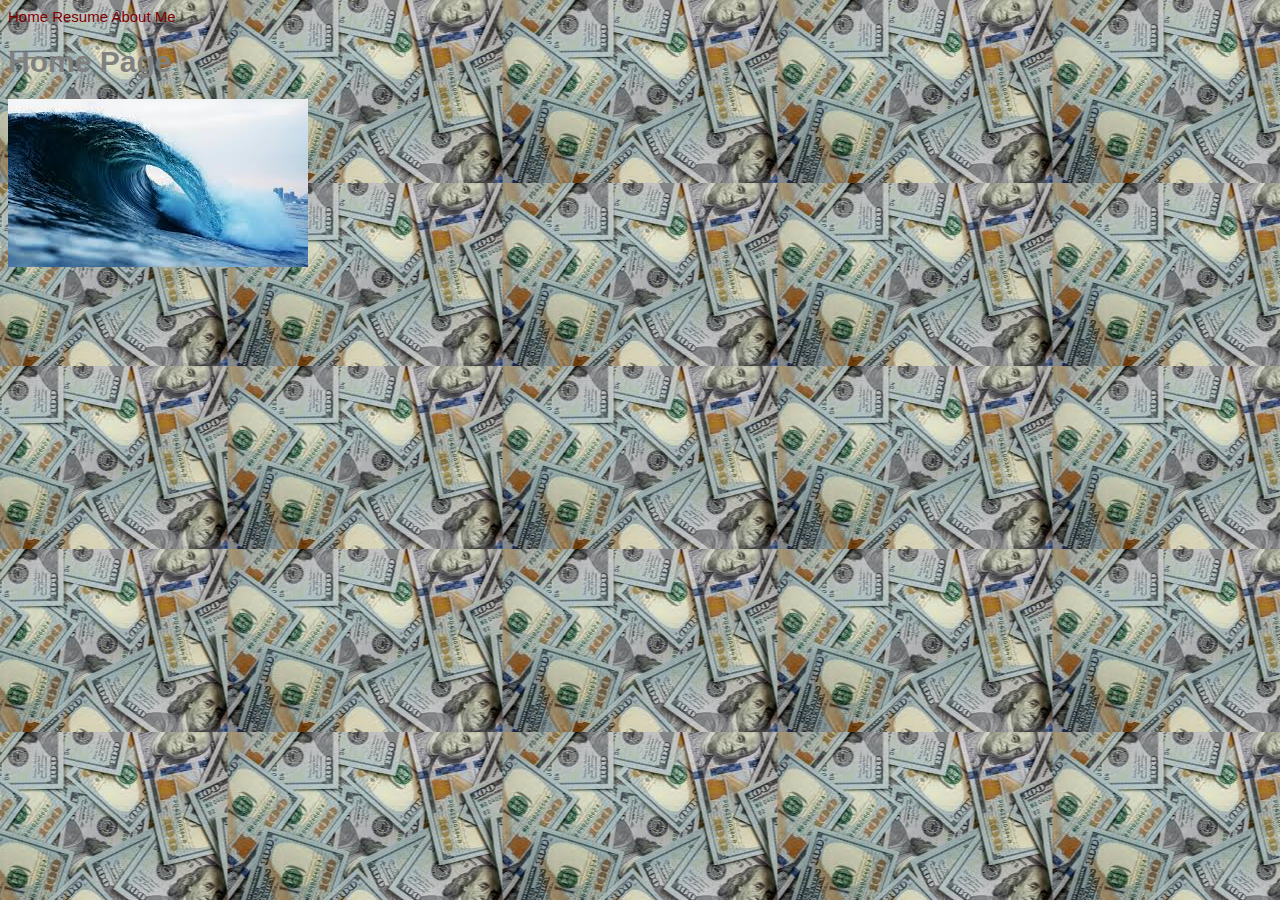
<file: scratch/index.htm>
<!DOCTYPE html>
<html lang="en">
<head>
    <meta charset="UTF-8">
    <meta name="viewport" content="width=
    , initial-scale=1.0">
    <title>Homer Simpson's Home Page</title>
    <link rel="stylesheet" href="Styles/styles.css">
</head>
<body class="homebg">
    <a href="#">Home</a> 
    <a href="html/resume.htm">Resume</a>
    <a href="#">About Me</a>
    <h1>Home Page</h1>
</body>

<img src="images/wave img.jpeg" alt="wave of the ocean">

</html>
</file>
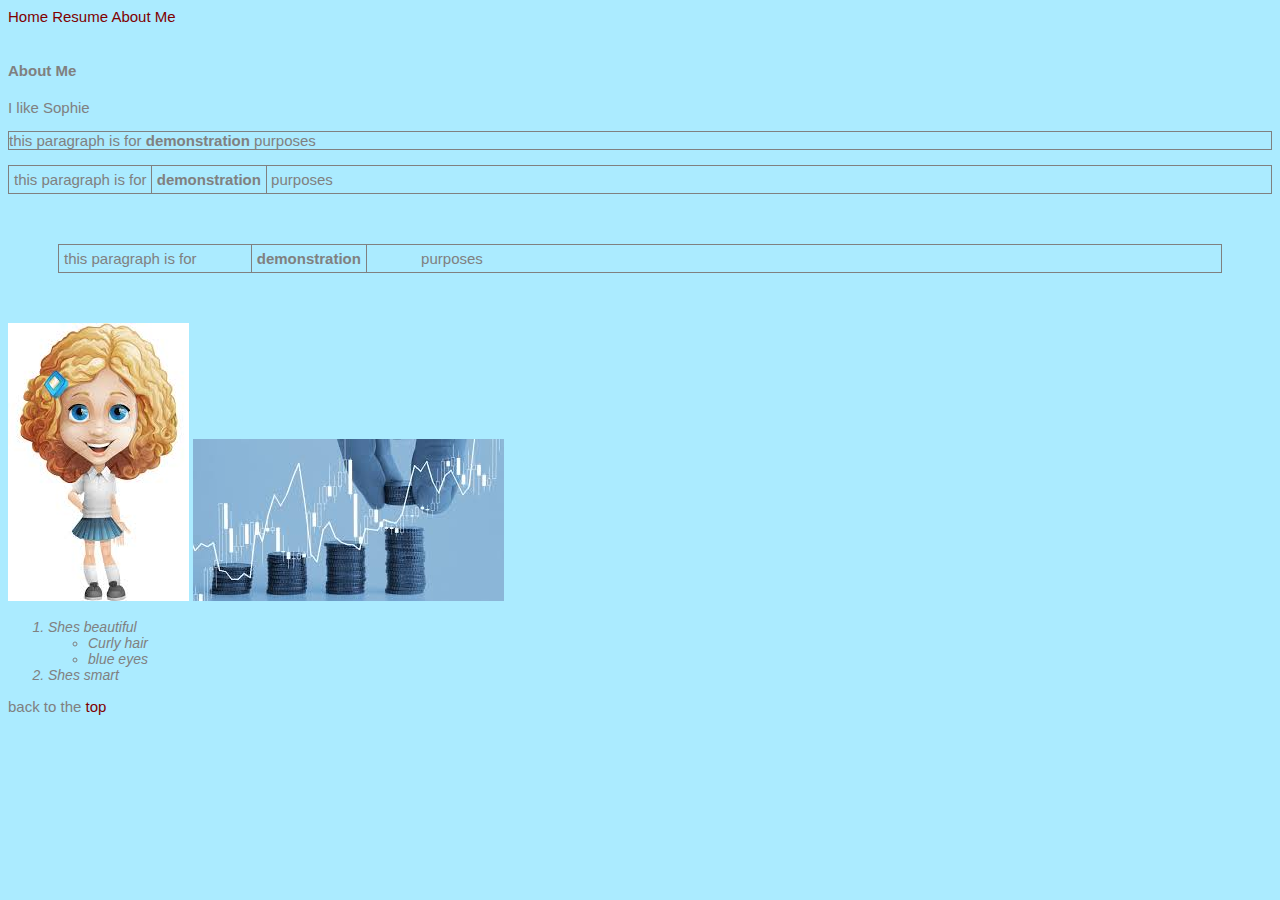
<file: scratch/html/aboutme.htm>
<!DOCTYPE html>
<html lang="en">
<head>
    <meta charset="UTF-8">
    <meta name="viewport" content="width=device-width, initial-scale=1.0">
    <title>About ME</title>
    <link rel="stylesheet" href="../Styles/styles.css">
</head>
<body>
    <a href="../index.htm" id="top">Home</a>
    <a href="resume.htm">Resume</a>
    <a href="#">About Me</a><br><br>

<h4>About Me</h4>

<p>I like Sophie</p>

<p class="box1">this paragraph is for <span class="bold box 1">demonstration</span> purposes</p>
<p class="box1 box2">this paragraph is for <span class="bold box1 box2">demonstration</span> purposes</p>
<p class="box1 box2 box3">this paragraph is for <span class="bold box1 box2 box3">demonstration</span> purposes</p>
<img src="[data-uri]" alt="Curly hair girl">
<img src="[data-uri]" alt="Finance girl">

<ol>
    <li>Shes beautiful</li>
        <ul>
            <li>Curly hair</li>
            <li>blue eyes</li>
        </ul>
    <li>Shes smart</li>

</ol>
back to the <a href="#top">top</a>

</body>
</html>
</file>
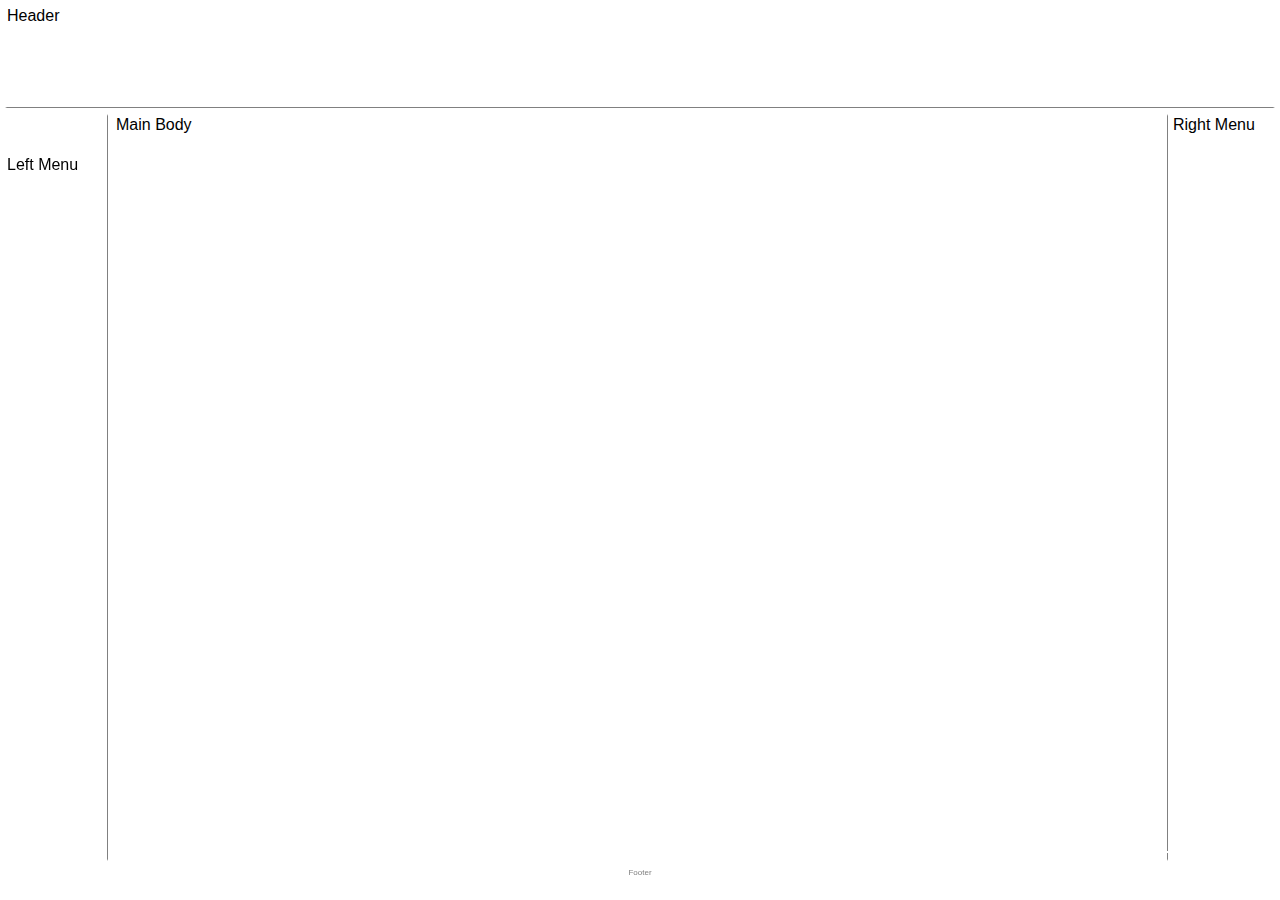
<file: scratch/html/layout.htm>
<!DOCTYPE html>
<html lang="en">
<head>
    <meta charset="UTF-8">
    <meta name="viewport" content="width=device-width, initial-scale=1.0">
    <title>Document</title>
    <link rel="stylesheet" href="../Styles/layoutstyles.css">
</head>
<body>
    <div class="common header">Header</div>
    <div class="common leftmenu">Left Menu</div>
    <div class="common mainbody">Main Body</div>
    <div class="common rightmenu">Right Menu</div>
    <div class="common footer">Footer</div>
</body>
</html>
</file>
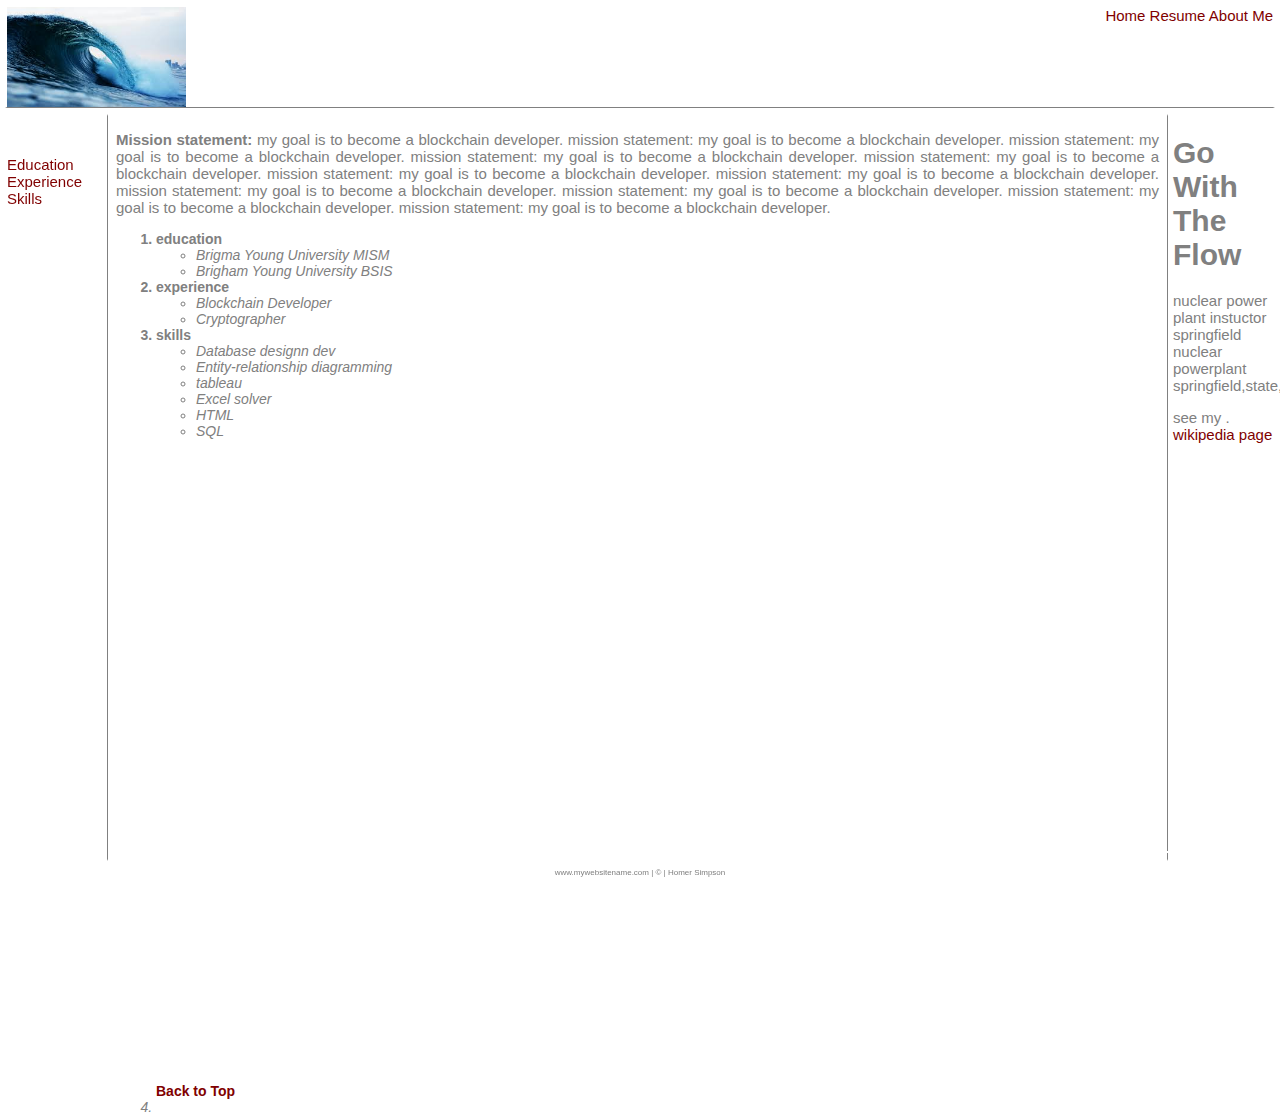
<file: scratch/html/resume.htm>
<!DOCTYPE html>
<html lang="en">
<head>
    <meta charset="UTF-8">
    <meta name="viewport" content="width=device-width, initial-scale=1.0">
    <title>Myresume</title>
    <link rel="stylesheet" href="../Styles/styles.css">
    <link rel="stylesheet" href="../Styles/layoutstyles.css">
</head>
<body>
    <div class="common header">
        <img src="../images/wave img.jpeg" height="100" alt="wave of the ocean">
        <span class="subheader">
        <a href="../index.htm" id="top">Home</a>
        <a href="#">Resume</a>
        <a href="aboutme.htm">About Me</a></span>

    </div>
    <div class="common leftmenu">
        <a href="#edu">Education</a><br>
        <a href="#exp">Experience</a><br>
        <a href="#ski">Skills</a><br>

    </div>

    <div class="common mainbody">
        <p class="justify"><span class="bold">Mission statement:</span>  my goal is to become a blockchain developer. mission statement: my goal is to become a blockchain developer. mission statement: my goal is to become a blockchain developer. mission statement: my goal is to become a blockchain developer. mission statement: my goal is to become a blockchain developer. mission statement: my goal is to become a blockchain developer. mission statement: my goal is to become a blockchain developer. mission statement: my goal is to become a blockchain developer. mission statement: my goal is to become a blockchain developer. mission statement: my goal is to become a blockchain developer. mission statement: my goal is to become a blockchain developer.
 
            <ol>
                <li id="edu" class="resumelistheading">education
                    <ul>
                        <li>Brigma Young University MISM</li>
                        <li>Brigham Young University BSIS</li>
                    </ul>
                </li>
                <li id="exp" class="resumelistheading ">experience
                    <ul>
                        <li>Blockchain Developer</li>
                        <li>Cryptographer</li>
                    </ul>
                </li>
                <li id="ski" class="resumelistheading ">skills
                    <ul>
                        <li>Database designn dev</li>
                        <li>Entity-relationship diagramming</li>
                        <li>tableau</li>
                        <li>Excel solver</li>
                        <li>HTML</li>
                        <li>SQL</li>
                    </ul><p>&nbsp;</p>
                    <p>&nbsp;</p>
                    <p>&nbsp;</p>
                    <p>&nbsp;</p>
                    <p>&nbsp;</p>
                    <p>&nbsp;</p>
                    <p>&nbsp;</p>
                    <p>&nbsp;</p>
                    <p>&nbsp;</p>
                    <p>&nbsp;</p>
                    <p>&nbsp;</p>
                    <p>&nbsp;</p>
                    <p>&nbsp;</p>
                    <p>&nbsp;</p>
                    <p>&nbsp;</p>
                    <p>&nbsp;</p>
                    <p>&nbsp;</p>
                    <p>&nbsp;</p>
                    <p>&nbsp;</p>
                    <p>&nbsp;</p>
                    <p>&nbsp;</p>
                    <a href="#top">Back to Top</a>
                    
                <li>
            </ol>
    </div>

    <div class="common rightmenu">
        <h1>Go With The Flow</h1>
        nuclear power plant instuctor <br>
        springfield nuclear powerplant <br>
        springfield,state,55556
        <p>
        see my . <a href="https://en.wikipedia.org/wiki/Homer_Simpson" target="_blank" title="wiki page on Homer Simpson" >wikipedia page</a>
    </p>
    </div>
    <div class="common footer">
        www.mywebsitename.com | &copy; | Homer Simpson
    </div>
    
   
    

</body>
</html>
</file>
<file: scratch/Styles/styles.css>
body {
    font-family: Arial, Helvetica, sans-serif;
    font-size: 15px;
    color: gray;
    background-color:rgba(0, 195, 255, 0.329) ;
}
li {
    font-size: 14px;
    font-style: italic;
    font-weight: normal;
}
a {
    color: maroon;
    text-decoration: none;
}
a:hover{
    text-decoration: underline;
    /* font-weight: bold;
    font-size: 18px; */
}
a:visited{
    color: blue;
}
.resumelistheading {
    font-weight: bold;
    font-style: normal;
    
}
.underline {text-decoration: underline;}
.bold {font-weight: bold;}
.justify {text-align: justify;}

.homebg {

    background-image: url('../images/cash.jpeg');
    background-position: center top;
}
.box1{
    border-width: 1px;
    border-style: solid;
    border-color: gray;

}
.box2{
    padding: 5px;
}
.box3{
    margin: 50px;
}
</file>
<file: scratch/Styles/layoutstyles.css>
body {
background-color: white;
font-family: Verdana, Geneva, Tahoma, sans-serif;
}

.common{
    /* background-color: #cccc; */
    border: 2px solid white;
    position: absolute;
}

.header {
top: 5px;
left: 5px;
right: 5px;
height: 100px;
z-index: 2;
border-bottom: solid 1px gray;
}

.leftmenu{
    top: 114px;
    left: 5px;
    width: 100px;
    bottom: 39px;
    z-index: 1;
    padding-top: 40px;
    border-right: solid 1px gray;
}

.mainbody {
    top: 114px;
    left: 114px;
    right: 114px;
    bottom: 39px;
    padding-right: 5px;
}

.rightmenu{
    top: 114px;
    right: 5px;
    width: 100px;
    bottom: 39px;
    border-left: solid 1px gray;
    padding-left: 5px;
}

.footer{
    bottom: 5px;
    left: 5px;
    right: 5px;
    height: 25px;
    font-size: 8px;
    color: gray;
    text-align: center;
    padding-top: 15px;
    position: fixed;
}

.subheader {
    float: right;
}
</file>
